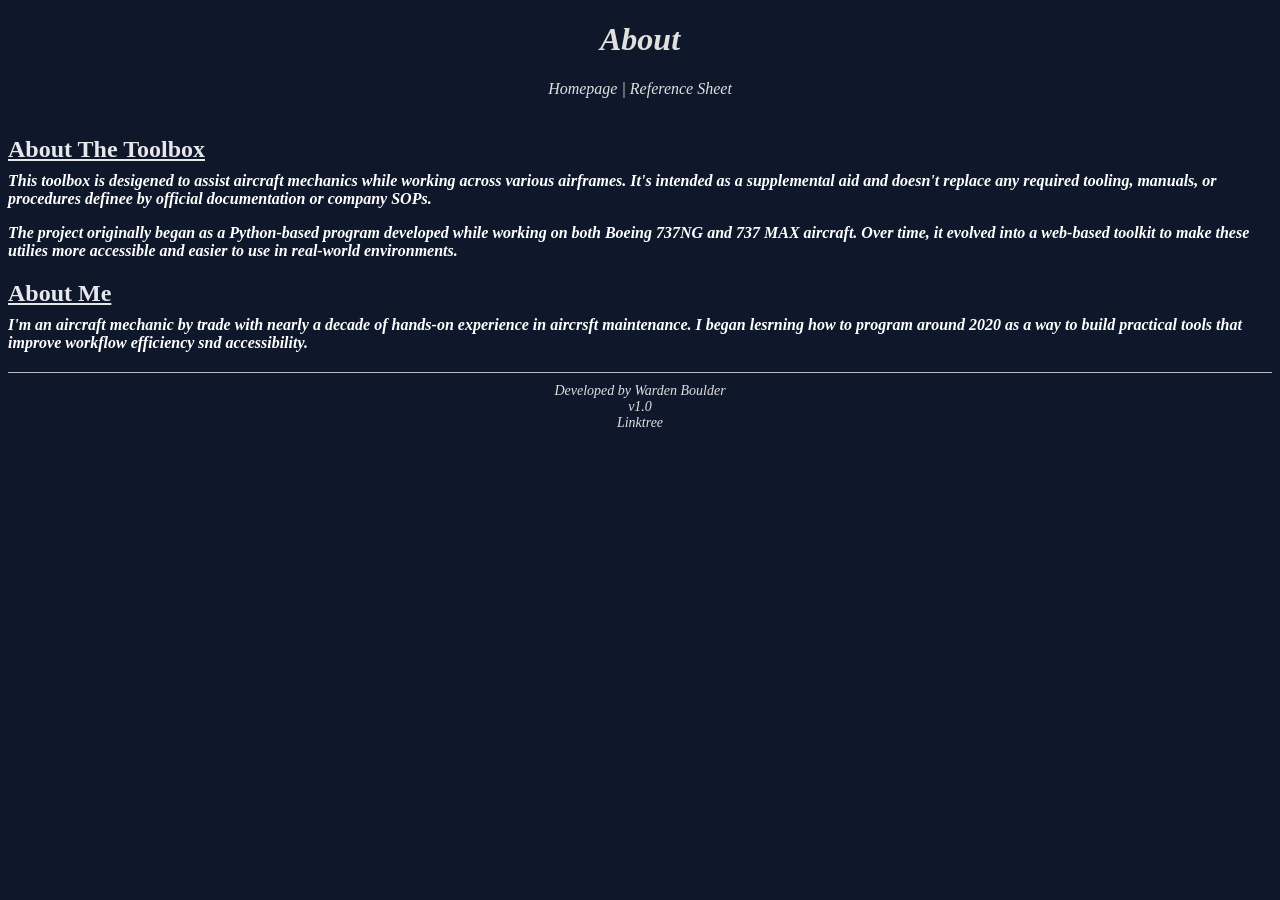
<file: about.html>
<!doctype html>
<html>
  <head>
    <link rel="stylesheet" href="style.css?v=33">
  </head>
  <body>
    <header>
      <h1>About</h1>
      <a href="index.html">Homepage | </a><a href="reference.html">Reference Sheet</a>
    </header><br>
    <h2 style="text-decoration: underline;">About The Toolbox</h2><br>
    <p>This toolbox is desigened to assist aircraft mechanics while working across various airframes. It's intended as a supplemental aid and doesn't replace any required tooling, manuals, or procedures definee by official documentation or company SOPs.</p>
    <p>The project originally began as a Python-based program developed while working on both Boeing 737NG and 737 MAX aircraft. Over time, it evolved into a web-based toolkit to make these utilies more accessible and easier to use in real-world environments.</p>

    <h2 style="text-decoration: underline;">About Me</h2><br>
    <p>I'm an aircraft mechanic by trade with nearly a decade of hands-on experience in aircrsft maintenance. I began lesrning how to program around 2020 as a way to build practical tools that improve workflow efficiency snd accessibility.</p>
    <footer>
    Developed by Warden Boulder<br>
    v1.0<br>
    <a href="https://linktr.ee/wardenboulder">Linktree</a><br>
  </footer>
  </body>
</html>
</file>
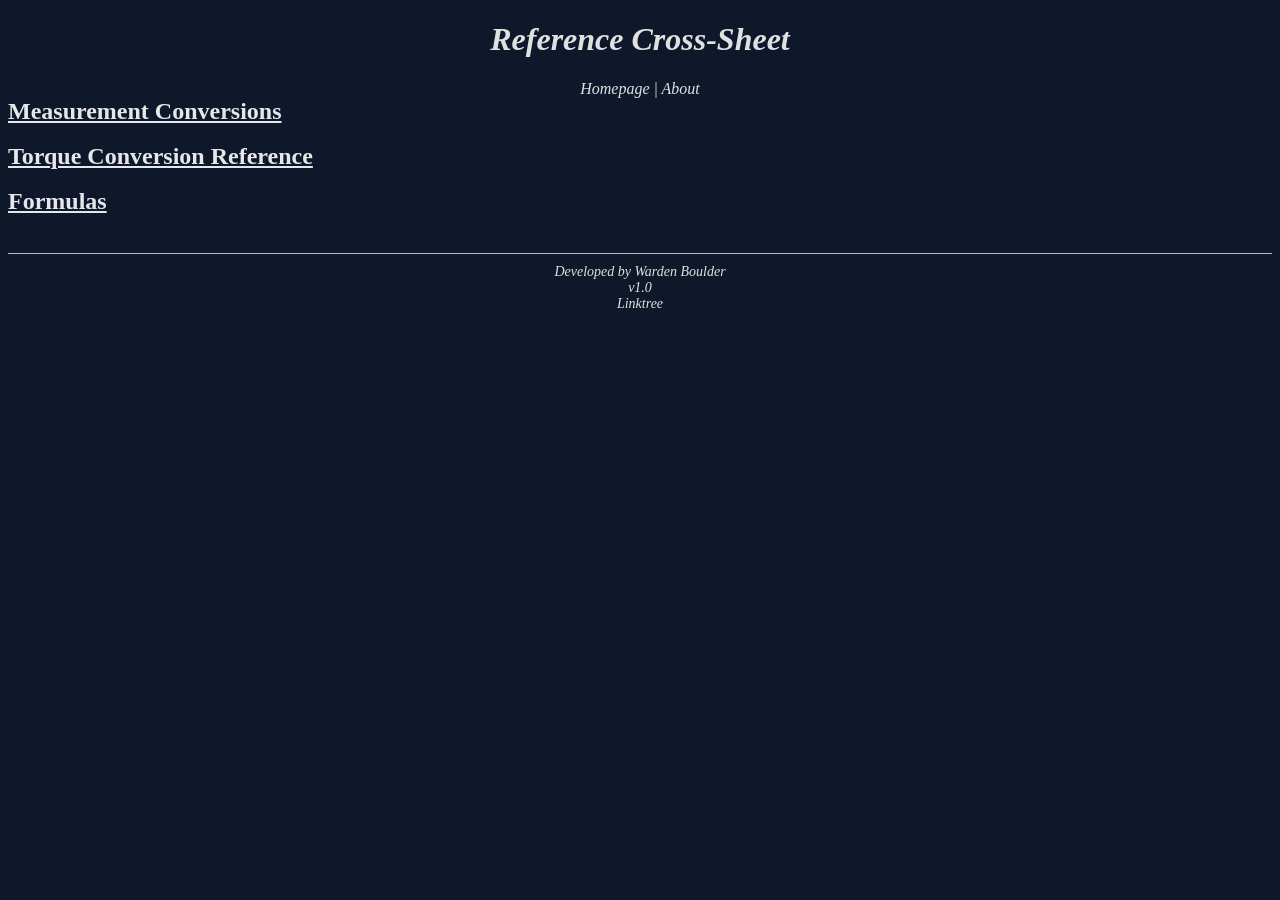
<file: reference.html>
<!doctype html>
<html>
  <head>
    <link rel="stylesheet" href="style.css?v=33">
  </head>
  <body>
    <header>
      <h1>Reference Cross-Sheet</h1>
      <a href="index.html">Homepage | </a><a href="about.html">About</a>
    </header>
    <details>
      <summary><h2 class="underline">Measurement Conversions</h2></summary><br>
      <table>
        <tr>
          <th>Value</th>
          <th>Equivalent</th>
        </tr>

        <tr>
          <td>1 inch</td>
          <td>25.4 mm</td>
        </tr>

        <tr>
          <td>1 foot</td>
          <td>12 inches</td>
        </tr>

        <tr>
          <td>1 meter</td>
          <td>39.37 inches</td>
        </tr>

        <tr>
          <td>1 lb</td>
          <td>0.4536 kg</td>
        </tr>

        <tr>
          <td>1 kg</td>
          <td>2.205 lbs</td>
        </tr>
      </table>
    </details><br>
    <details>
      <summary><h2 class="underline">Torque Conversion Reference</h2></summary><br>
      <table>
  <tr>
    <th>ft-lb</th>
    <th>in-lb</th>
    <th>Nm</th>
  </tr>

  <tr>
    <td>1</td>
    <td>12</td>
    <td>1.356</td>
  </tr>

  <tr>
    <td>10</td>
    <td>120</td>
    <td>13.56</td>
  </tr>
  
  <tr>
    <td>50</td>
    <td>600</td>
    <td>67.79</td>
  </tr>
  
  <tr>
    <td>100</td>
    <td>1200</td>
    <td>135.6</td>
  </tr>
 </table>
    </details><br>
    <details>
      <summary><h2 class="underline">Formulas</h2></summary>
      <table>
        <tr>
          <th>Converting</th>
          <th>Formula</th>
        </tr>

        <tr>
          <td>Ft-Lbs into In-Lbs</td>
          <td>Ft-Lbs*12</td>
        </tr>

        <tr>
          <td>Ft-Lbs into NM</td>
          <td>Ft-Lbs*1.356</td>
        </tr>

        <tr>
          <td>TW Extension</td>
          <td>(DL*TL)/(TL+EL)</td>
        </tr>
      </table>
       <p><em><strong>DT = Desired Torque, EL = Extension Length, TL = TW Length</strong></em></p>
    </details><br>
    <footer>
    Developed by Warden Boulder<br>
    v1.0<br>
    <a href="https://linktr.ee/wardenboulder">Linktree</a><br>
  </footer>
  </body>
</html>
</file>
<file: style.css>
a {
  text-decoration: none;
}

header a {
  color: #e0e0e0;
  size: 16px;
  text-decoration: none;
}

.airbus {
  border-bottom: solid 3px yellow;
  border-right: solid 3px yellow;
  box-shadow: 5px 5px 10px rgba(255, 255, 255, 0.3);
  color: white;
  display: inline-block;
  padding: auto;
  transform: skew(-20deg);
}

.boeing {
  border-bottom: solid 3px #1a409f;
  border-right: solid 3px #1a409f;
  box-shadow: 5px 5px 10px rgba(255, 255, 255, 0.3);
  color: white;
  display: inline-block;
  transform: skew(-20deg);
}

.card-container {
  display: flex; 
  vertical-align: top;   
  margin: 10px;          
}

.ng-card, .max-card, .atari-card, .torque-card, .extend-card {
  width: 300px;          
  min-height: 250px;   
  padding: 15px;
  background-color: #808080;
  border: 2px solid #faf3e0;
  border-radius: 8px;
  box-sizing: border-box;
}

.torque {
  border-bottom: solid 3px grey;
  border-right: solid 3px grey;
  box-shadow: 5px 5px 10px rgba(255, 255, 255, 0.3);
  color: white;
  display: inline-block;
  transform: skew(-20deg);
}

summary {
  display: flex;
  align-items: center;
}

summary h2, summary h3 {
  display: inline;
  margin: 0;
}

details summary::-webkit-details-marker {
  margin-right: 10px;
}

details summary::marker {
  content: "▶ ";
  color: white;
}

details[open] summary::marker {
  content: "▼ ";
}

body {
  background-color: #0F172A;
  color: white;
}

button {
  border-radius: 5px;
}

button, select {
  color: purple;
  font-style: italic;
}

button:disabled {
  cursor: not-allowed;
  opacity: 0.5;
}

.container {
  display: flex;
}

.fail {
  color: red;
  font-weight: bold;
  margin-bottom: -10px;
}

footer {
  border-top: 1px solid #b9b9c3;
  color: #e0e0e0;
  font-size: 14px;
  font-style: italic;
  margin-top: 20px;
  padding: 10px;
  text-align: center;
}

footer a {
  color: #e0e0e0;
  text-decoration: none;
}

h2 {
  color: #E5E7EB;
  margin-bottom: -25px;
  margin-right: 5px;
}

h3 {
  color: #CBD5E1;
  margin-bottom: 10px;
}

header {
  color: #e0e0e0;
  font-style: italic;
  text-align: center;
}

p {
  color: white;
  font-style: italic;
  font-weight: bold;
}

.pass {
  color: green;
  font-weight: bold;
  margin-bottom: -10px;
}

.recheck {
  color: yellow;
  font-weight: bold;
  margin-bottom: -10px;
}

.ref, .ref strong {
  border: solid 3px red;
  color: red !important; 
  display: inline-block;
  font-style: italic;
  font-weight: bold;
  margin-bottom: 10px;
  padding: 7px;
}

.ref strong {
  border: none;
  display: inline;
  margin-bottom: 0;
  padding: 0;
}

.results, #results {
  color: gold;
  margin-bottom: -10px;
  padding-bottom: 10px;
}

.results-column {
  min-width: 120px;
}

.results-container {
  display: flex;
  gap: 40px;
  margin-top: 0px;
}

select {
  border: 25px;
  margin-bottom: 25px;
  margin-top: -10px;
}

summary h2 {
  padding-right: 5px;
}

.underline {
  text-decoration: underline;
}

table {
  width: 100%;
  border-collapse: collapse;
  margin-bottom: 20px;
}

th, td {
  border: 1px solid #ccc;
  padding: 8px;
  text-align: center;
}
</file>
